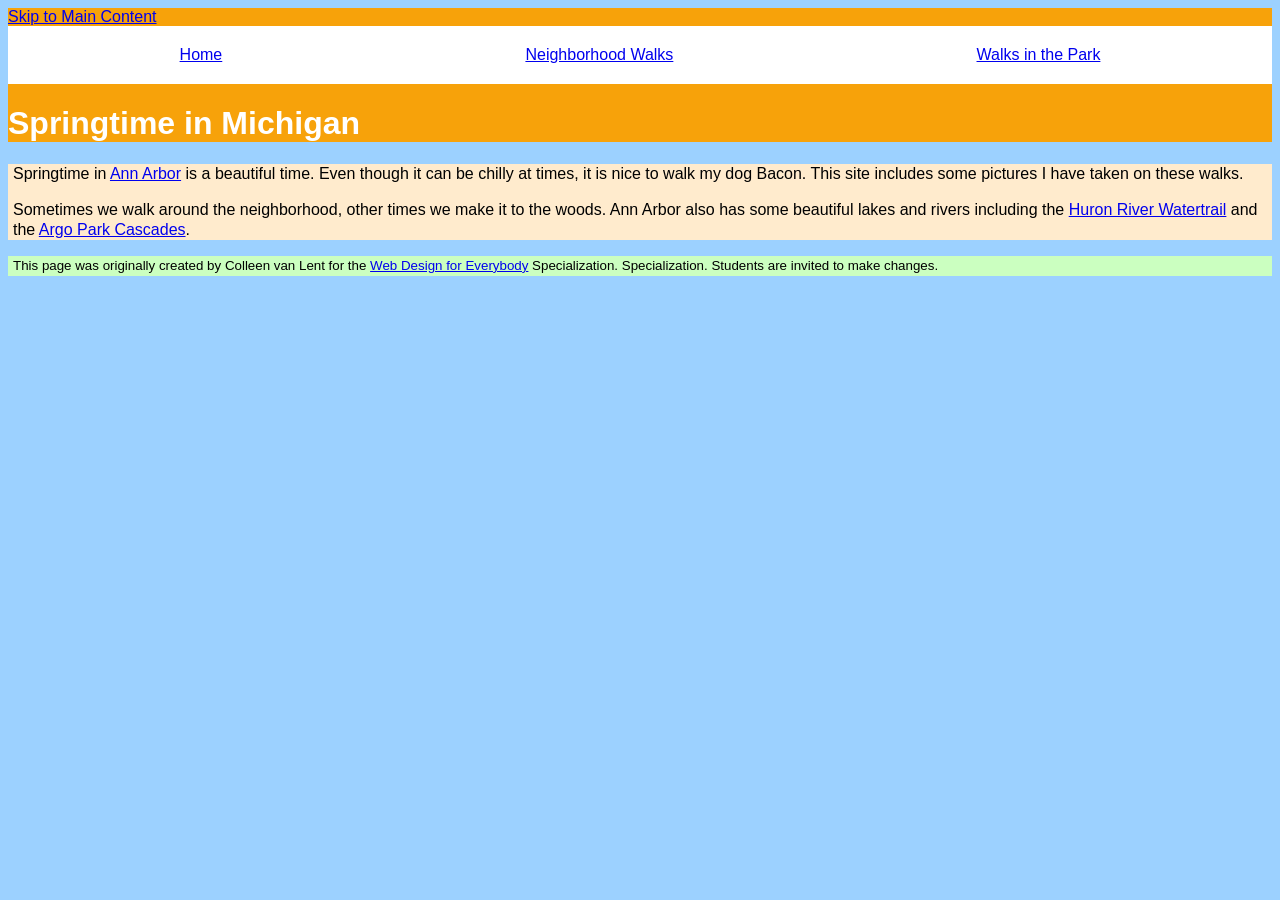
<file: css-page-prajeeth-2/index.html>
<!DOCTYPE html>
<html lang="en">

<head>
  <meta charset="utf-8">
  <meta name="viewport" content="width=device-width">
  <title>Springtime In Michigan</title>
  <!-- You will need to link to the CSS file -->
  <link rel="stylesheet" href="css/style.css">
</head>

<body>
  <header>
    <a href="#main_content">Skip to Main Content</a>
    <nav class="flex">
      <li><a href="index.html" target="_blank">Home</a></li>
      <li><a href="neighborhood.html" target="_blank">Neighborhood Walks</a></li>
      <li><a href="parks.html" target="_blank">Walks in the Park</a></li>
    </nav>
    <h1>Springtime in Michigan</h1>
  </header>
  <main id="main_content">
    <p>Springtime in <a href="https://www.michigan.org/city/ann-arbor">Ann Arbor</a> is a beautiful time. Even though
      it can be chilly at times, it is nice to walk my dog Bacon. This site includes some pictures I have taken on
      these walks. </p>

    <p>Sometimes we walk around the neighborhood, other times we make it to the woods. Ann Arbor also has some
      beautiful lakes and rivers including the <a
        href="https://www.annarbor.org/things-to-do/recreation-outdoors/huron-river/">Huron River Watertrail</a> and
      the <a href="https://www.a2gov.org/departments/Parks-Recreation/parks-places/argo/pages/default.aspx">Argo Park
        Cascades</a>.</p>

  </main>
  <footer>
    <p>This page was originally created by Colleen van Lent for the <a
        href="https://www.coursera.org/specializations/web-design"> Web Design for Everybody</a> Specialization.
      Specialization. Students are invited to make changes.</p>
  </footer>

</body>

</html>
</file>
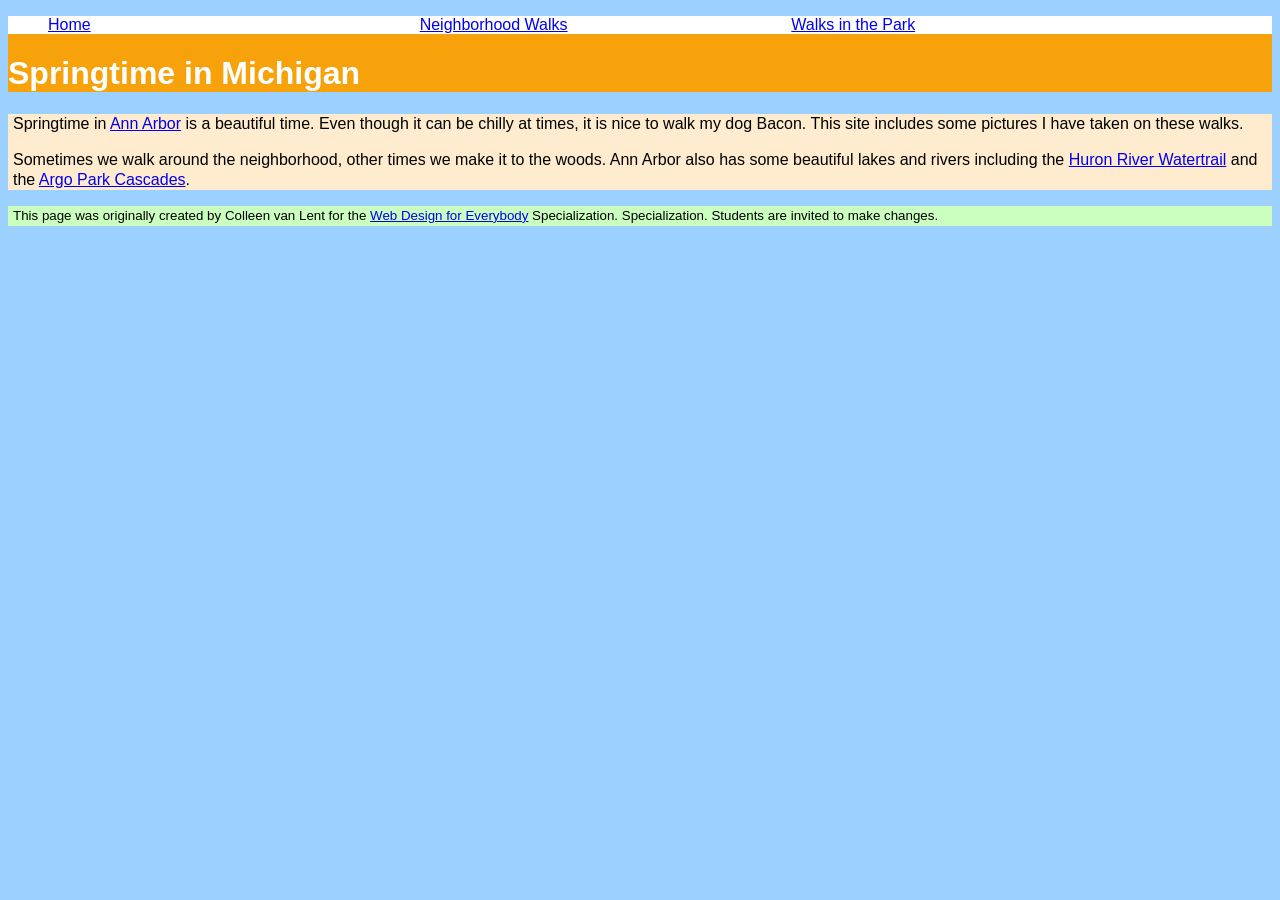
<file: css-page-prajeeth/index.html>
<!DOCTYPE html>
<html lang="en">

<head>
  <meta charset="utf-8">
  <meta name="viewport" content="width=device-width">
  <title>Springtime In Michigan</title>
  <!-- You will need to link to the CSS file -->
  <link rel="stylesheet" href="css/style.css">
</head>

<body>
  <header>
    <nav>
      <ul>
        <li><a href="index.html" target="_blank">Home</a></li>
        <li><a href="neighborhood.html" target="_blank">Neighborhood Walks</a></li>
        <li><a href="parks.html" target="_blank">Walks in the Park</a></li>
      </ul>
    </nav>
    <h1>Springtime in Michigan</h1>
  </header>
  <main>
    <p>Springtime in <a href="https://www.michigan.org/city/ann-arbor">Ann Arbor</a> is a beautiful time. Even though
      it can be chilly at times, it is nice to walk my dog Bacon. This site includes some pictures I have taken on
      these walks. </p>

    <p>Sometimes we walk around the neighborhood, other times we make it to the woods. Ann Arbor also has some
      beautiful lakes and rivers including the <a
        href="https://www.annarbor.org/things-to-do/recreation-outdoors/huron-river/">Huron River Watertrail</a> and
      the <a href="https://www.a2gov.org/departments/Parks-Recreation/parks-places/argo/pages/default.aspx">Argo Park
        Cascades</a>.</p>

  </main>
  <footer>
    <p>This page was originally created by Colleen van Lent for the <a
        href="https://www.coursera.org/specializations/web-design"> Web Design for Everybody</a> Specialization.
      Specialization. Students are invited to make changes.</p>
  </footer>

</body>

</html>
</file>
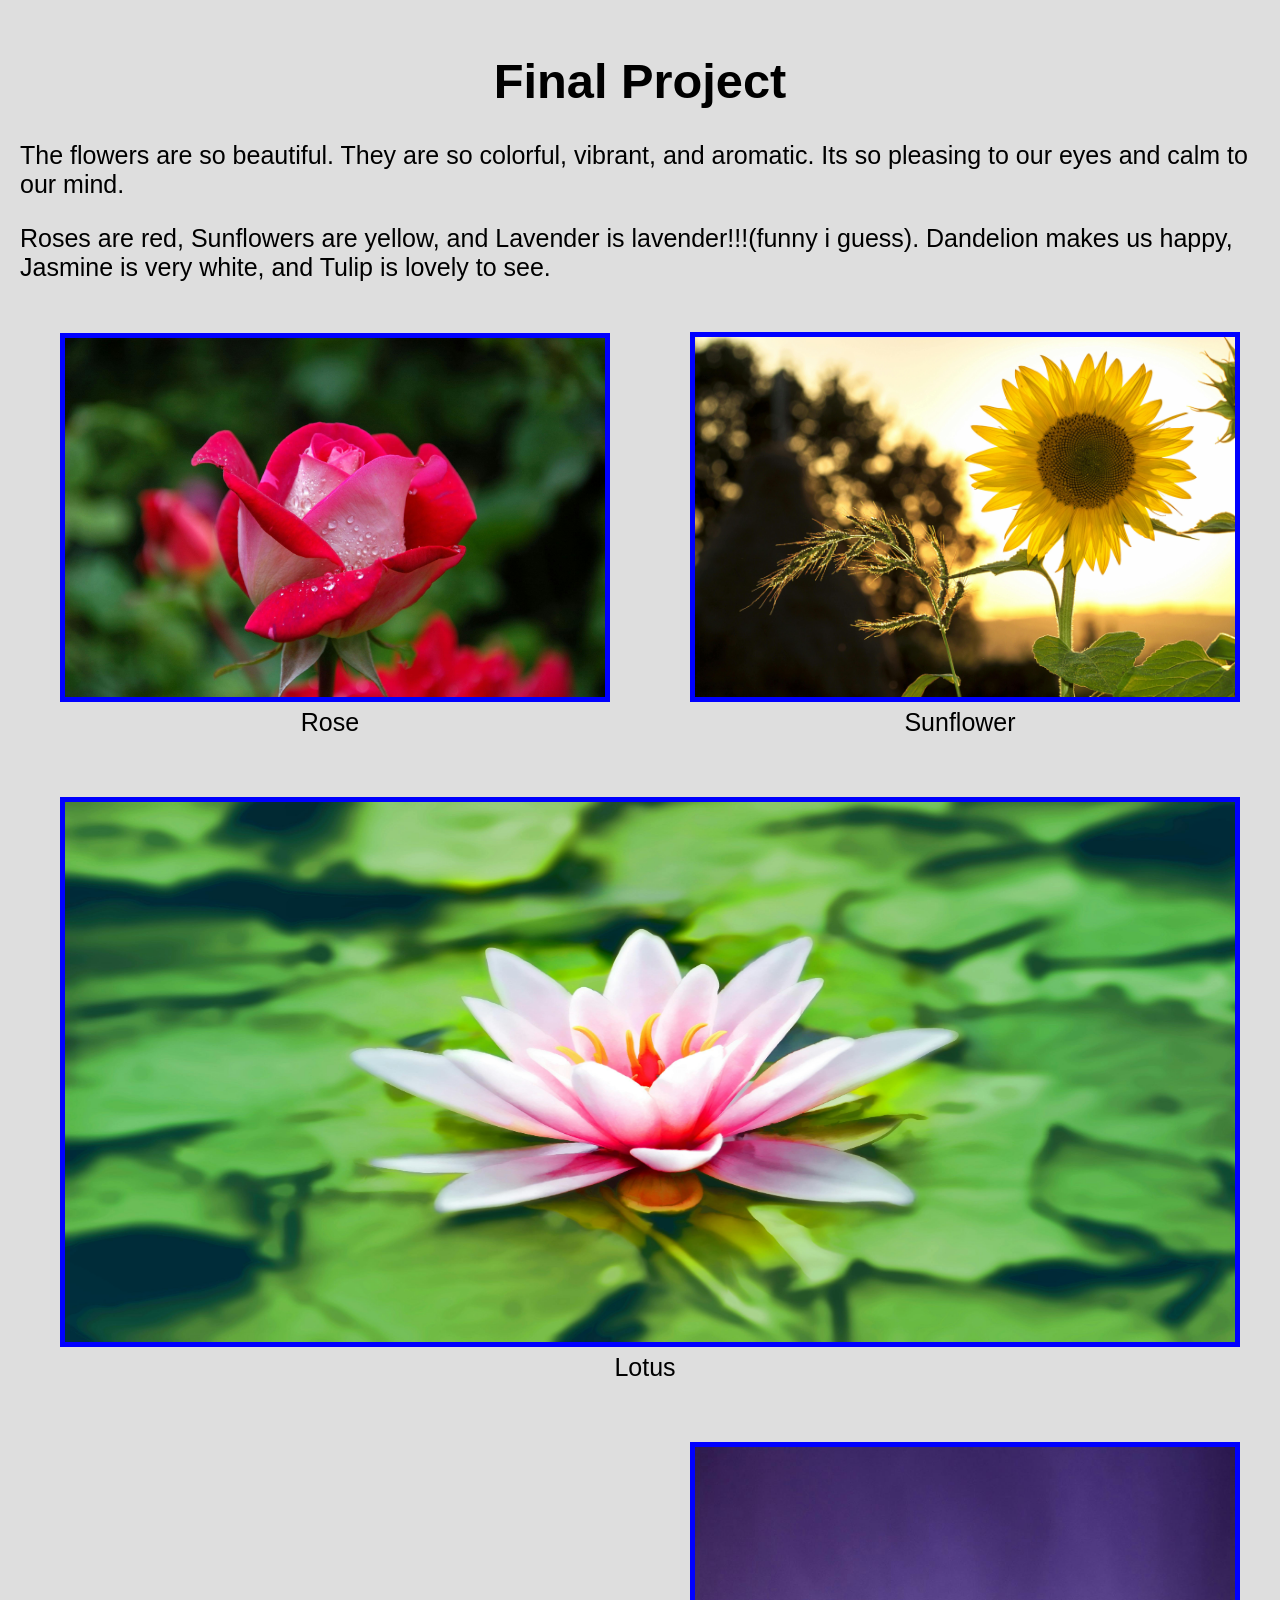
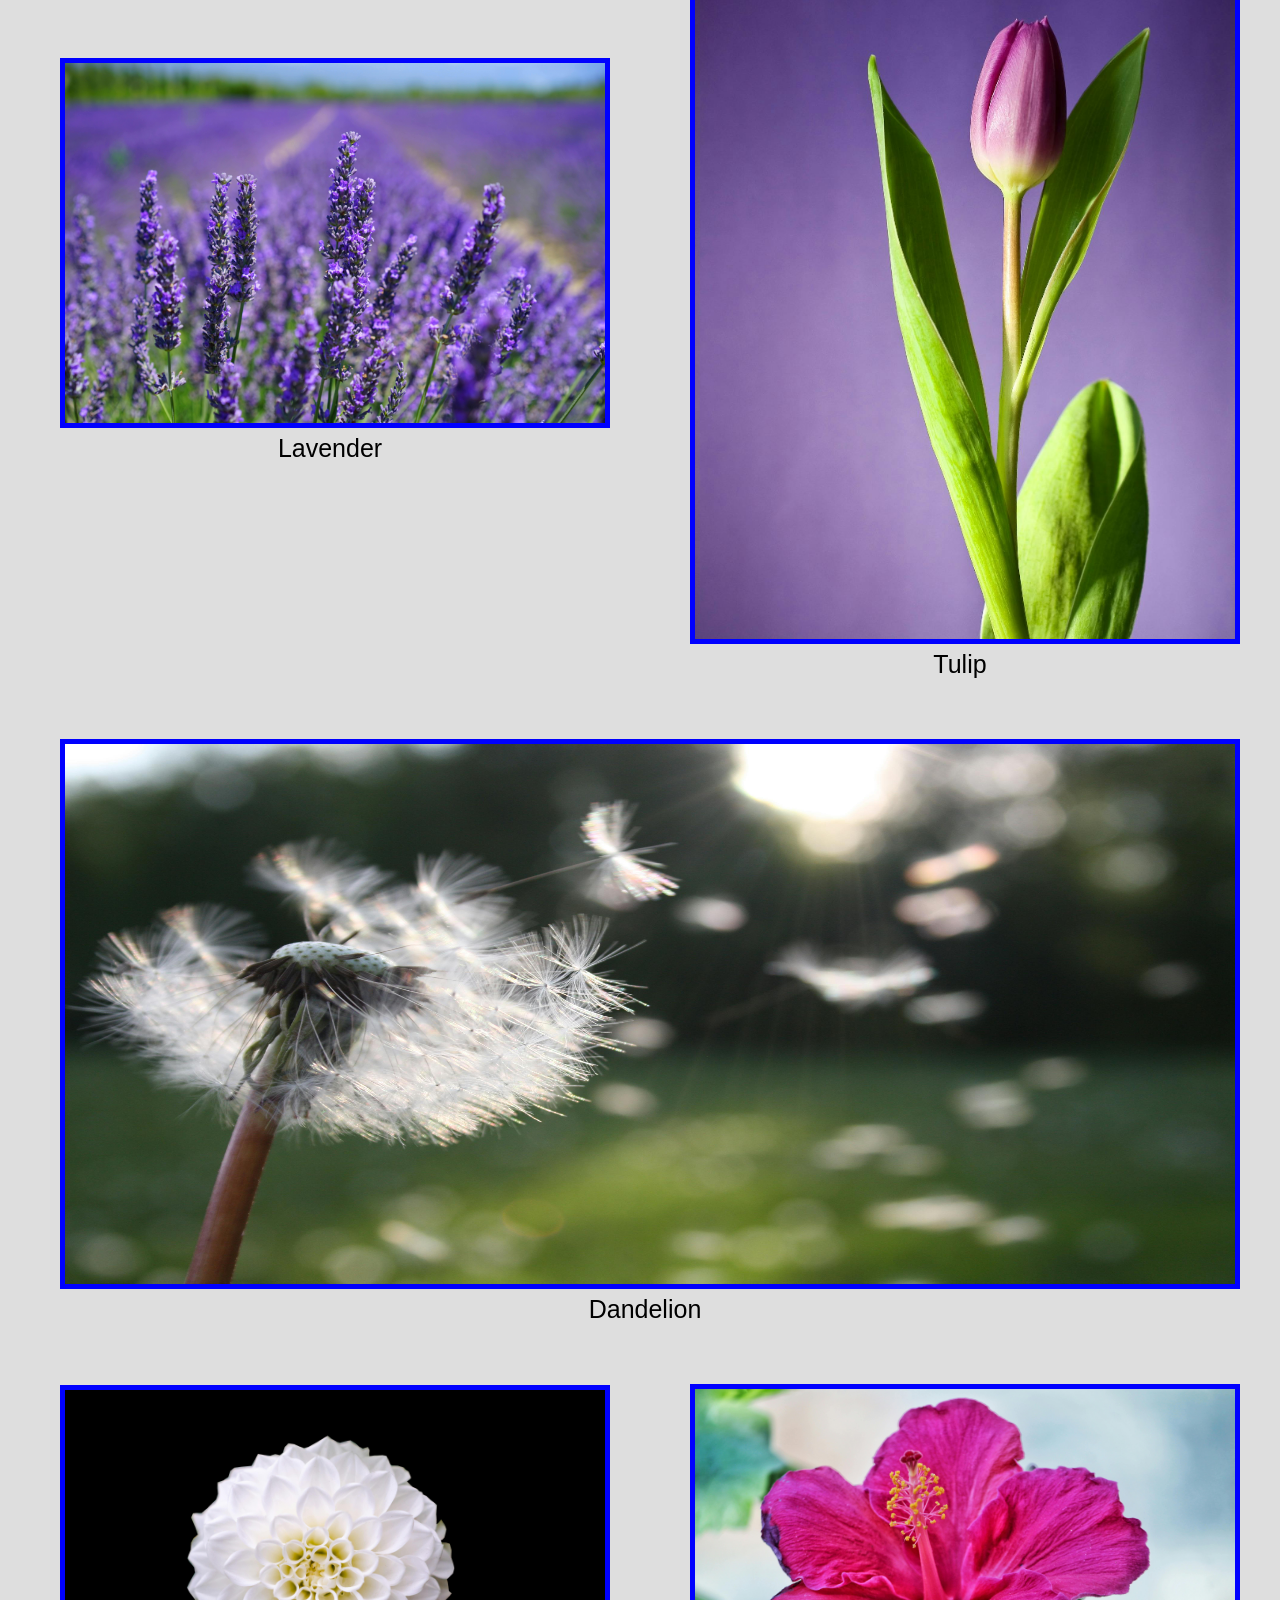
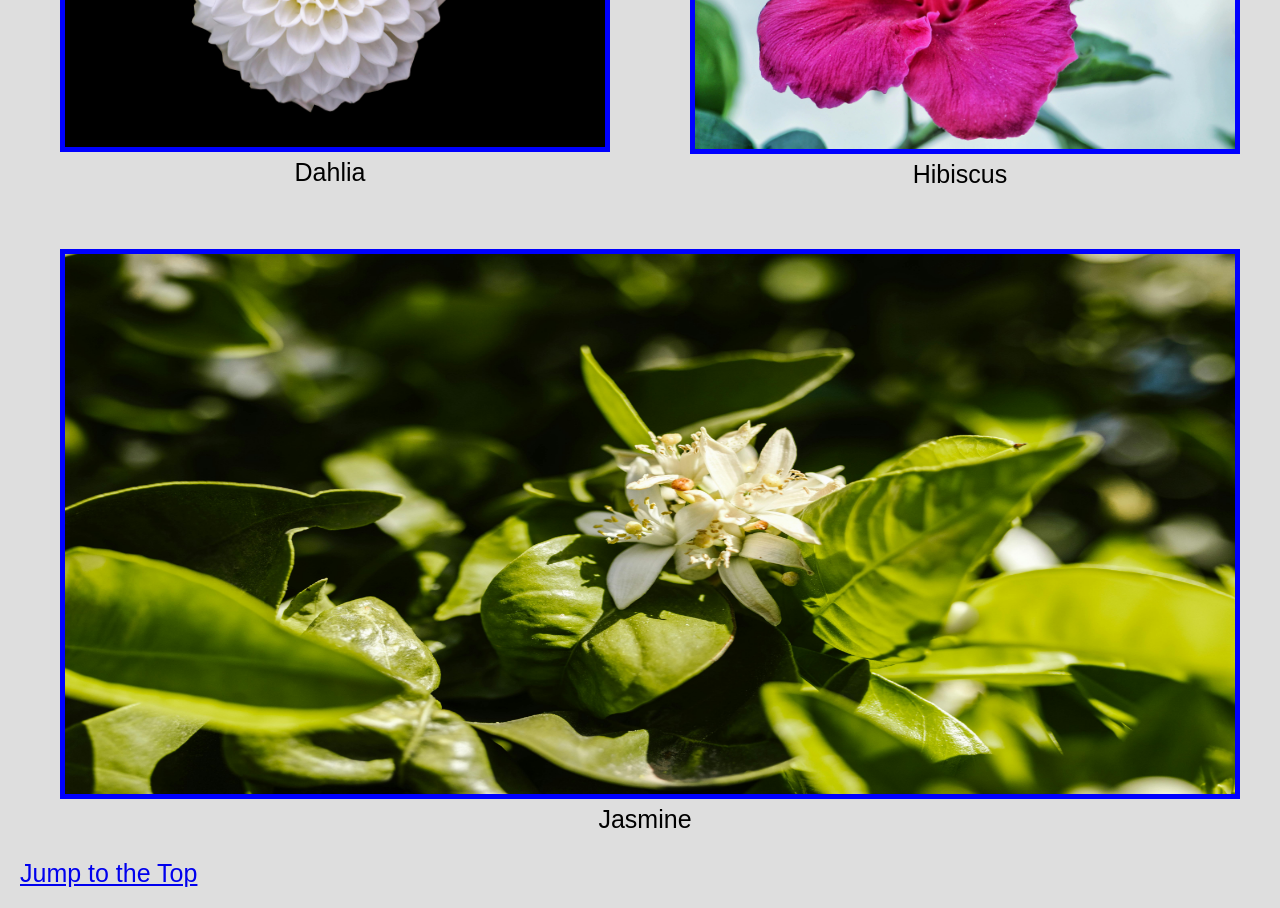
<file: finalProject/index.html>
<!DOCTYPE html>
<html lang="en">

<head>
  <meta charset="UTF-8">
  <meta http-equiv="X-UA-Compatible" content="IE=edge">
  <meta name="viewport" content="width=device-width, initial-scale=1.0">
  <title>Final Project</title>
  <link rel="stylesheet" href="css/style.css">
</head>

<body>
  <header>
    <h1 id="top">Final Project</h1>
  </header>

  <main>
    <p>The flowers are so beautiful. They are so colorful, vibrant, and aromatic. Its so pleasing to our eyes and calm to our mind.</p>

    <p>Roses are red, Sunflowers are yellow, and Lavender is lavender!!!(funny i guess). Dandelion makes us happy, Jasmine is very white, and Tulip is lovely to see.</p>
    
    <div class = "grid">
        <figure>
        <img src="images/rose.jpg" alt="Rose" width="200">
        <figcaption>Rose</figcaption>
        </figure>
        <figure>
        <img src="images/sunflower.jpg" alt="Sunflower" width="200">
        <figcaption>Sunflower</figcaption>
        </figure>
        <figure>
        <img src="images/lotus.jpg" alt="Lotus" width="200">
        <figcaption>Lotus</figcaption>
        </figure>
        <figure>
        <img src="images/lavender.jpg" alt="Lavender" width="200">
        <figcaption>Lavender</figcaption>
        </figure>
        <figure>
        <img src="images/tulip.jpg" alt="Tulip" width="200">
        <figcaption>Tulip</figcaption>
        </figure>
        <figure>
        <img src="images/dandelion.jpg" alt="Dandelion" width="200">
        <figcaption>Dandelion</figcaption>
        </figure>
        <figure>
        <img src="images/dahlia.jpg" alt="Dahlia" width="200">
        <figcaption>Dahlia</figcaption>
        </figure>
        <figure>
        <img src="images/hibiscus.jpg" alt="Hibiscus" width="200">
        <figcaption>Hibiscus</figcaption>
        </figure>
        <figure>
        <img src="images/jasmine.jpg" alt="Jasmine" width="200">
        <figcaption>Jasmine</figcaption>
        </figure>
    </div>
  </main>

  <footer>
    <a href="#top">Jump to the Top</a>
  </footer>
</body>

</html>
</file>
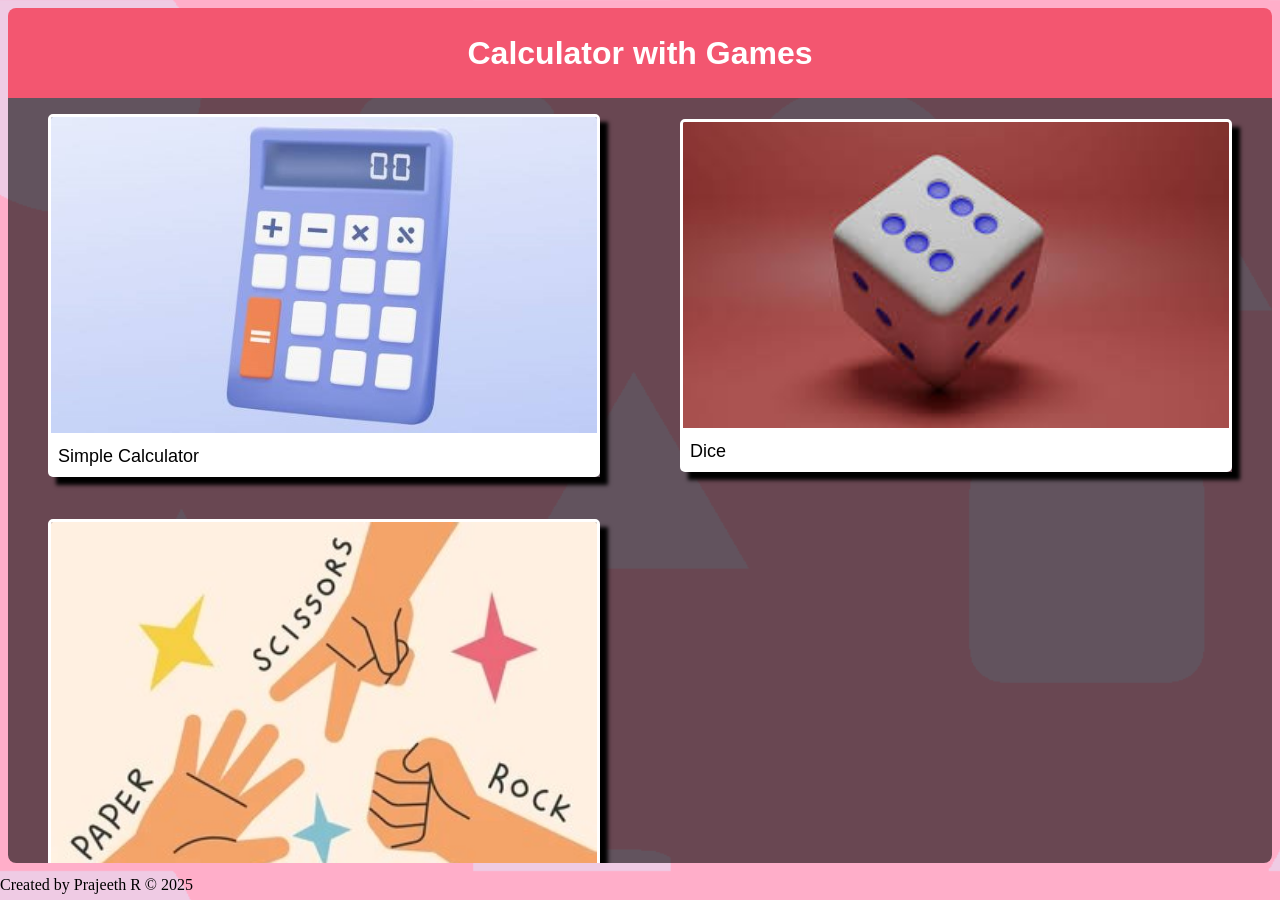
<file: MinorProject1/index.html>
<!DOCTYPE html>
<html lang="en">
<head>
    <meta charset="UTF-8">
    <meta name="viewport" content="width=device-width, initial-scale=1.0">
    <title>Calculator with Games</title>
    <link rel="stylesheet" href="css/style.css">
    <link rel="icon" type="image/x-icon" href="images/Icon.png">
</head>
<body>
    <div class="heading">Calculator with Games</div>
    <div class="Main_Content">
        <figure>
            <a href="calculator.html" tabindex="0">
                <img src="images/Calculator_cover_image.jpg">
                <figcaption>Simple Calculator</figcaption>
            </a>
        </figure>
        <figure>
            <a href="dice.html">
                <img src="images/Dice_cover_image.jpeg">
                <figcaption>Dice</figcaption>
            </a>
        </figure>
        <figure>
            <a href="games.html">
                <img src="images/Game_cover_image.jpg">
                <figcaption>Rock, Paper and Scissors</figcaption>
            </a>
        </figure>
    </div>
    <footer>Created by Prajeeth R &copy; 2025</footer>
</body>
</html>
</file>
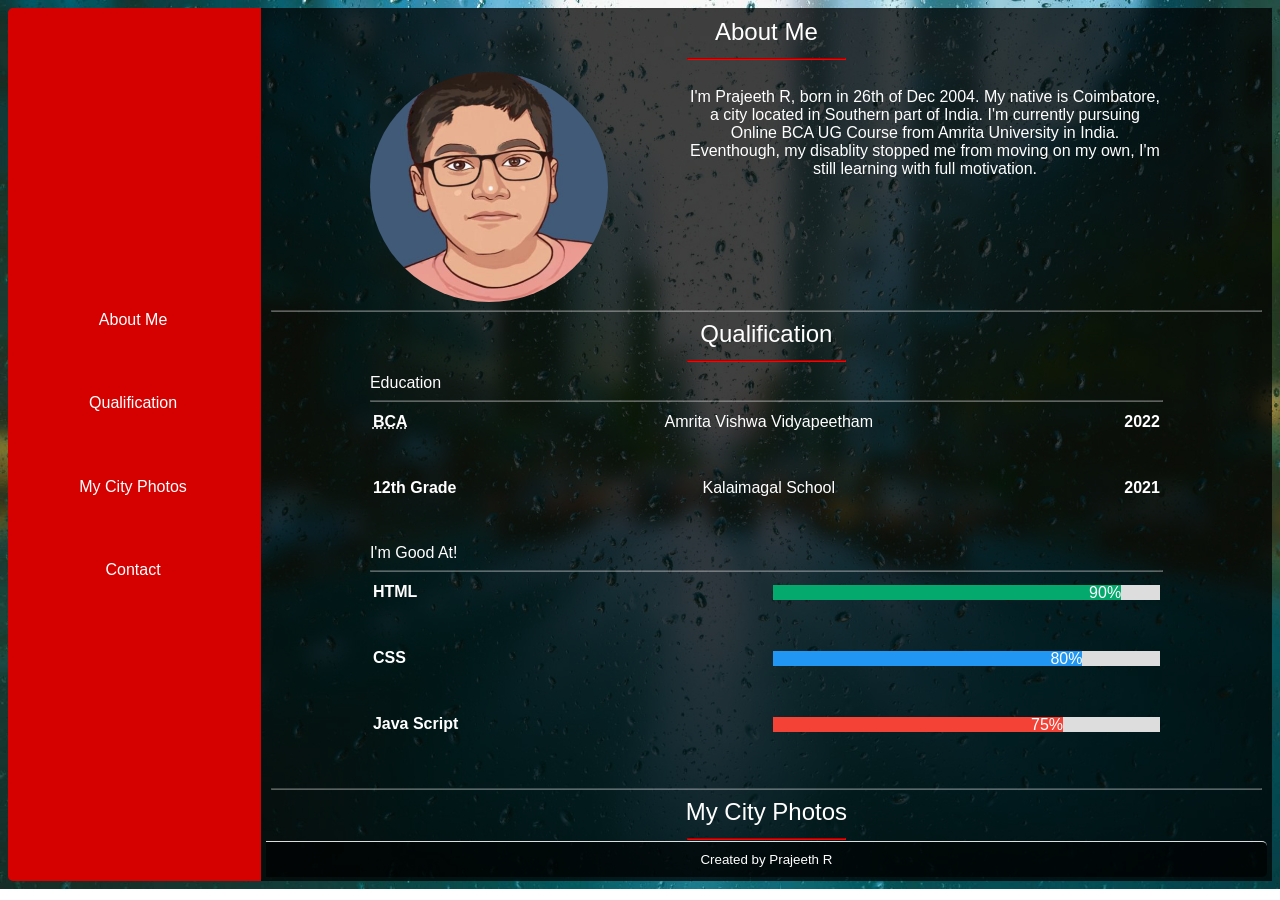
<file: myPortfolio/index.html>
<!DOCTYPE html>
<html lang="en">
<head>
    <meta charset="UTF-8">
    <meta name="viewport" content="width=device-width, initial-scale=1.0">
    <title>My Portfolio</title>
    <link rel="stylesheet" href="css/style.css">
    <link rel="stylesheet" href="https://cdnjs.cloudflare.com/ajax/libs/font-awesome/4.7.0/css/font-awesome.min.css">
</head>
<body>
    <nav>   
        <a href="#about_me">About Me</a>
        <a href="#qualification">Qualification</a>
        <a href="#photos">My City Photos</a>
        <a href="#contact">Contact</a>
    </nav>
    <main>
        <div class="content">
        <section class="grid" id="about_me">
            <div class="heading">About Me<hr></div>
            <div id="profile">
            <img id="profilePic" src="images/mypic.png" alt="my picture">
            <p>I'm Prajeeth R, born in 26th of Dec 2004.
               My native is Coimbatore, a city located in Southern part
               of India. I'm currently pursuing Online BCA UG Course from 
               Amrita University in India. Eventhough, my disablity stopped
               me from moving on my own, I'm still learning with full motivation.
            </p>
            </div>
        </section>
        <hr>
        <section class="grid" id="qualification">
            <div class="heading">Qualification<hr></div>
            <div class="sub">Education<hr></div>
            <table>
                <tr>
                    <td class="one">
                    <abbr title="Bachelor in Computer Applications">BCA</abbr>
                    </td>
                    <td class="two">Amrita Vishwa Vidyapeetham</td>
                    <td class="three">2022</td>
                </tr>
                <tr>
                    <td class="one">12th Grade</td>
                    <td class="two">Kalaimagal School</td>
                    <td class="three">2021</td>
                </tr>
            </table>
            <div class="sub">I'm Good At!<hr></div>
            <table>
                <tr>
                    <td class="one">HTML</td>
                    <td class="three"></td>
                    <td class="two">
                        <div class="rating">
                        <div class="skills html">90%</div>
                        </div>
                    </td>
                </tr>
                <tr>
                    <td class="one">CSS</td>
                    <td class="three"></td>
                    <td class="two">
                        <div class="rating">
                        <div class="skills css">80%</div>
                        </div>
                    </td>
                </tr>
                <tr>
                    <td class="one">Java Script</td>
                    <td class="three"></td>
                    <td class="two">
                        <div class="rating">
                        <div class="skills js">75%</div>
                        </div>
                    </td>
                </tr>
            </table>
        </section>
        <hr>
        <section class="grid" id="photos">
            <div class="heading">My City Photos<hr></div>
            <div class="gallery">
            <figure>
                <img src="images/Cathedral.jpg" alt="Cathedral">
                <figcaption>St. Michaels Cathedral</figcaption>
            </figure>
            <figure>
                <img src="images/City_sign.jpg" alt="City Sign">
                <figcaption>Namma Kovai Sign</figcaption>
            </figure>
            <figure>
                <img src="images/God_Shiva.jpg" alt="God Shiva">
                <figcaption>God Shiva of Isha</figcaption>
            </figure>
            <figure>
                <img src="images/Flyover.jpg" alt="Flyover">
                <figcaption>Renovated Bridge</figcaption>
            </figure>
            <figure>
                <img src="images/Temple.jpg" alt="Temple">
                <figcaption>Masani Amman Temple Gopuram(Tower)</figcaption>
            </figure>
            <figure>
                <img src="images/Hill_road.jpg" alt="Hill Road">
                <figcaption>Road to Valpaarai</figcaption>
            </figure>
        </div>
        </section>
        <hr>
        <section class="grid" id="contact">
            <div class="heading">Contact<hr></div>
            <table>
                <tr>
                    <td><i class="fa fa-envelope fa-2x"></i></td>
                    <td><b style="word-wrap: break-word;">prajeethrajarajan2004@gmail.com</b></td>
                </tr>
                <tr>
                    <td><i class="fa fa-phone fa-2x"></i></td>
                    <td><b>+91 883XXXXX89</b></td>
                </tr>
            </table>
        </section>
        </div>
        <footer>Created by Prajeeth R</footer>
    </main>
</body>
</html>
</file>
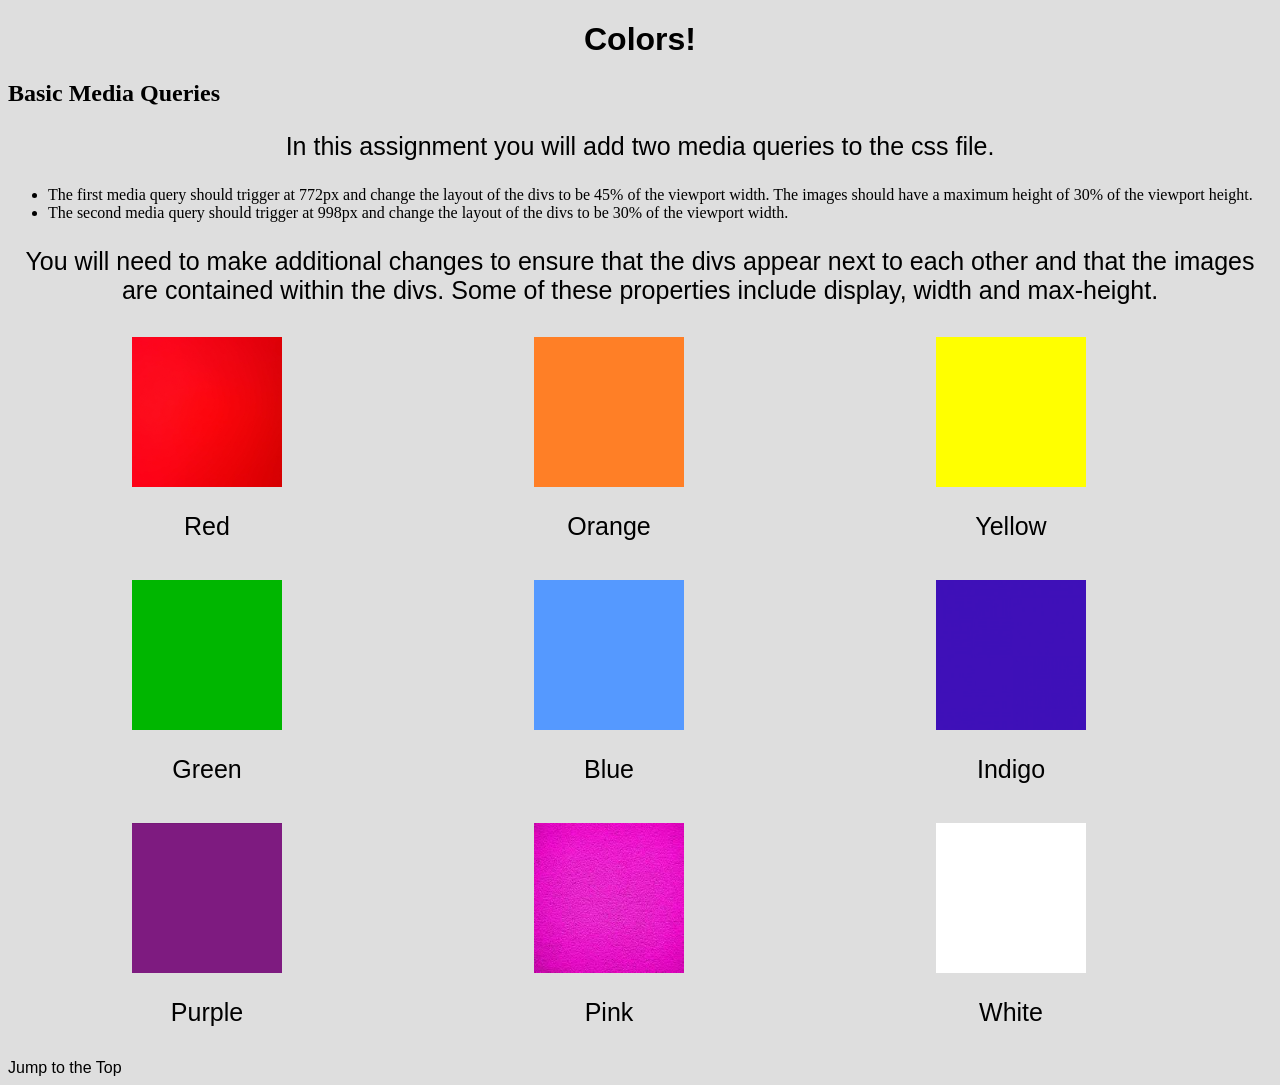
<file: responsiveHomework/index.html>
<!DOCTYPE html>
<html lang="en">

<head>
  <meta charset="UTF-8">
  <meta http-equiv="X-UA-Compatible" content="IE=edge">
  <meta name="viewport" content="width=device-width, initial-scale=1.0">
  <title>Colors</title>
  <link rel="stylesheet" href="css/style.css">
</head>

<body>
  <header>
    <h1 id="top">Colors!</h1>
  </header>

  <main>
    <h2>Basic Media Queries</h2>
    <p>In this assignment you will add two media queries to the css file.</p>
    <ul>
      <li>The first media query should trigger at 772px and change the layout of the divs to be 45% of the viewport width. The images should have a maximum height of 30% of the viewport height.</li>

      <li>The second media query should trigger at 998px and change the layout of the divs to be 30% of the viewport width.</li>
    </ul>
    <p>You will need to make additional changes to ensure that the divs appear next to each other and that the images are contained within the divs.  Some of these properties include display, width and max-height.</p>

    <div>
      <img src="images/Red.jpeg" alt="Red" width="200">
      <p class = "label">Red</p>
    </div>
    <div>
      <img src="images/Orange.png" alt="Orange" width="200">
      <p class = "label">Orange</p>
    </div>
    <div>
      <img src="images/Yellow.png" alt="Yellow" width="200">
      <p class = "label">Yellow</p>
    </div>
    <div>
      <img src="images/Green.png" alt="Green" width="200">
      <p class = "label">Green</p>
    </div>
    <div>
      <img src="images/Blue.png" alt="Blue" width="200">
      <p class = "label">Blue</p>
    </div>
    <div>
      <img src="images/Indigo.jpeg" alt="Indigo" width="200">
      <p class = "label">Indigo</p>
    </div>
    <div>
      <img src="images/Purple.png" alt="Purple" width="200">
      <p class = "label">Purple</p>
    </div>
    <div>
      <img src="images/Pink.jpeg" alt="Pink" width="200">
      <p class = "label">Pink</p>
    </div>
    <div>
      <img src="images/White.png" alt="White" width="200">
      <p class = "label">White</p>
    </div>
    </div>
  </main>

  <footer>
    <a href="#top">Jump to the Top</a>
  </footer>
</body>

</html>
</file>
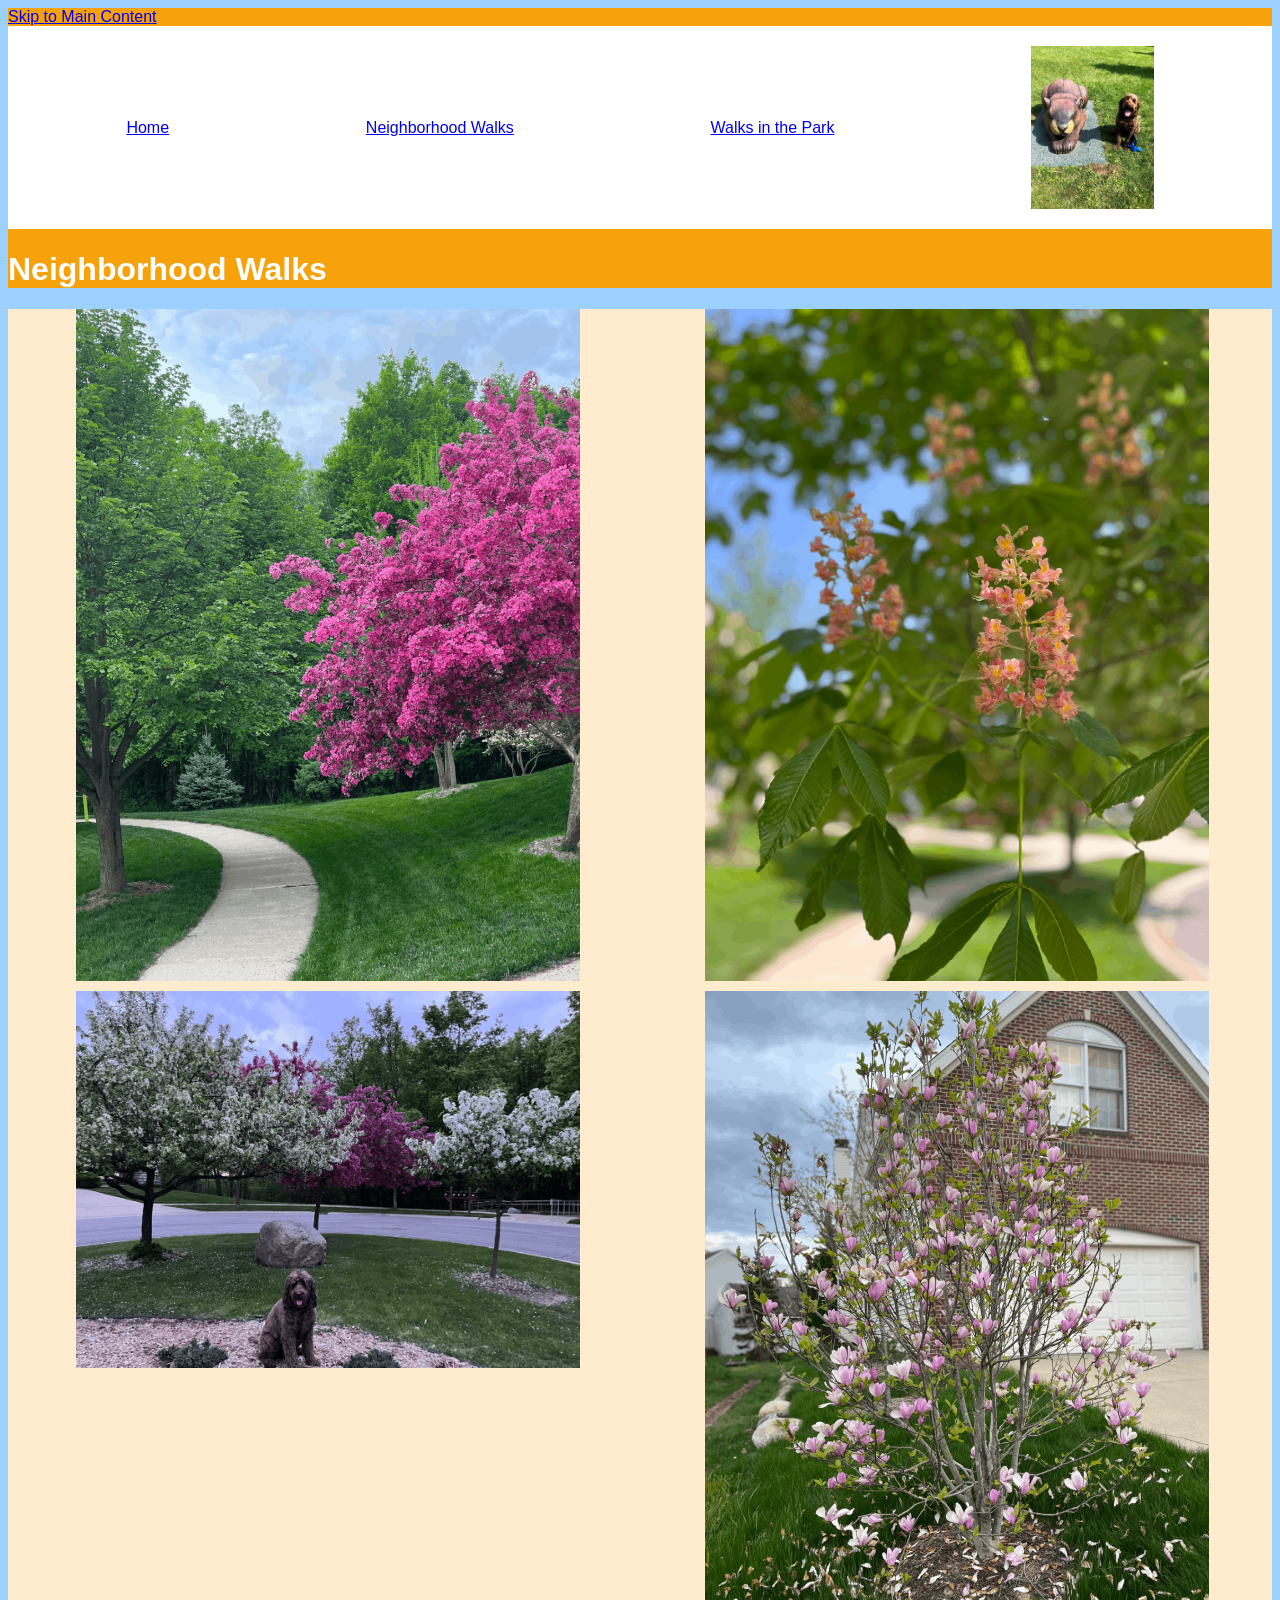
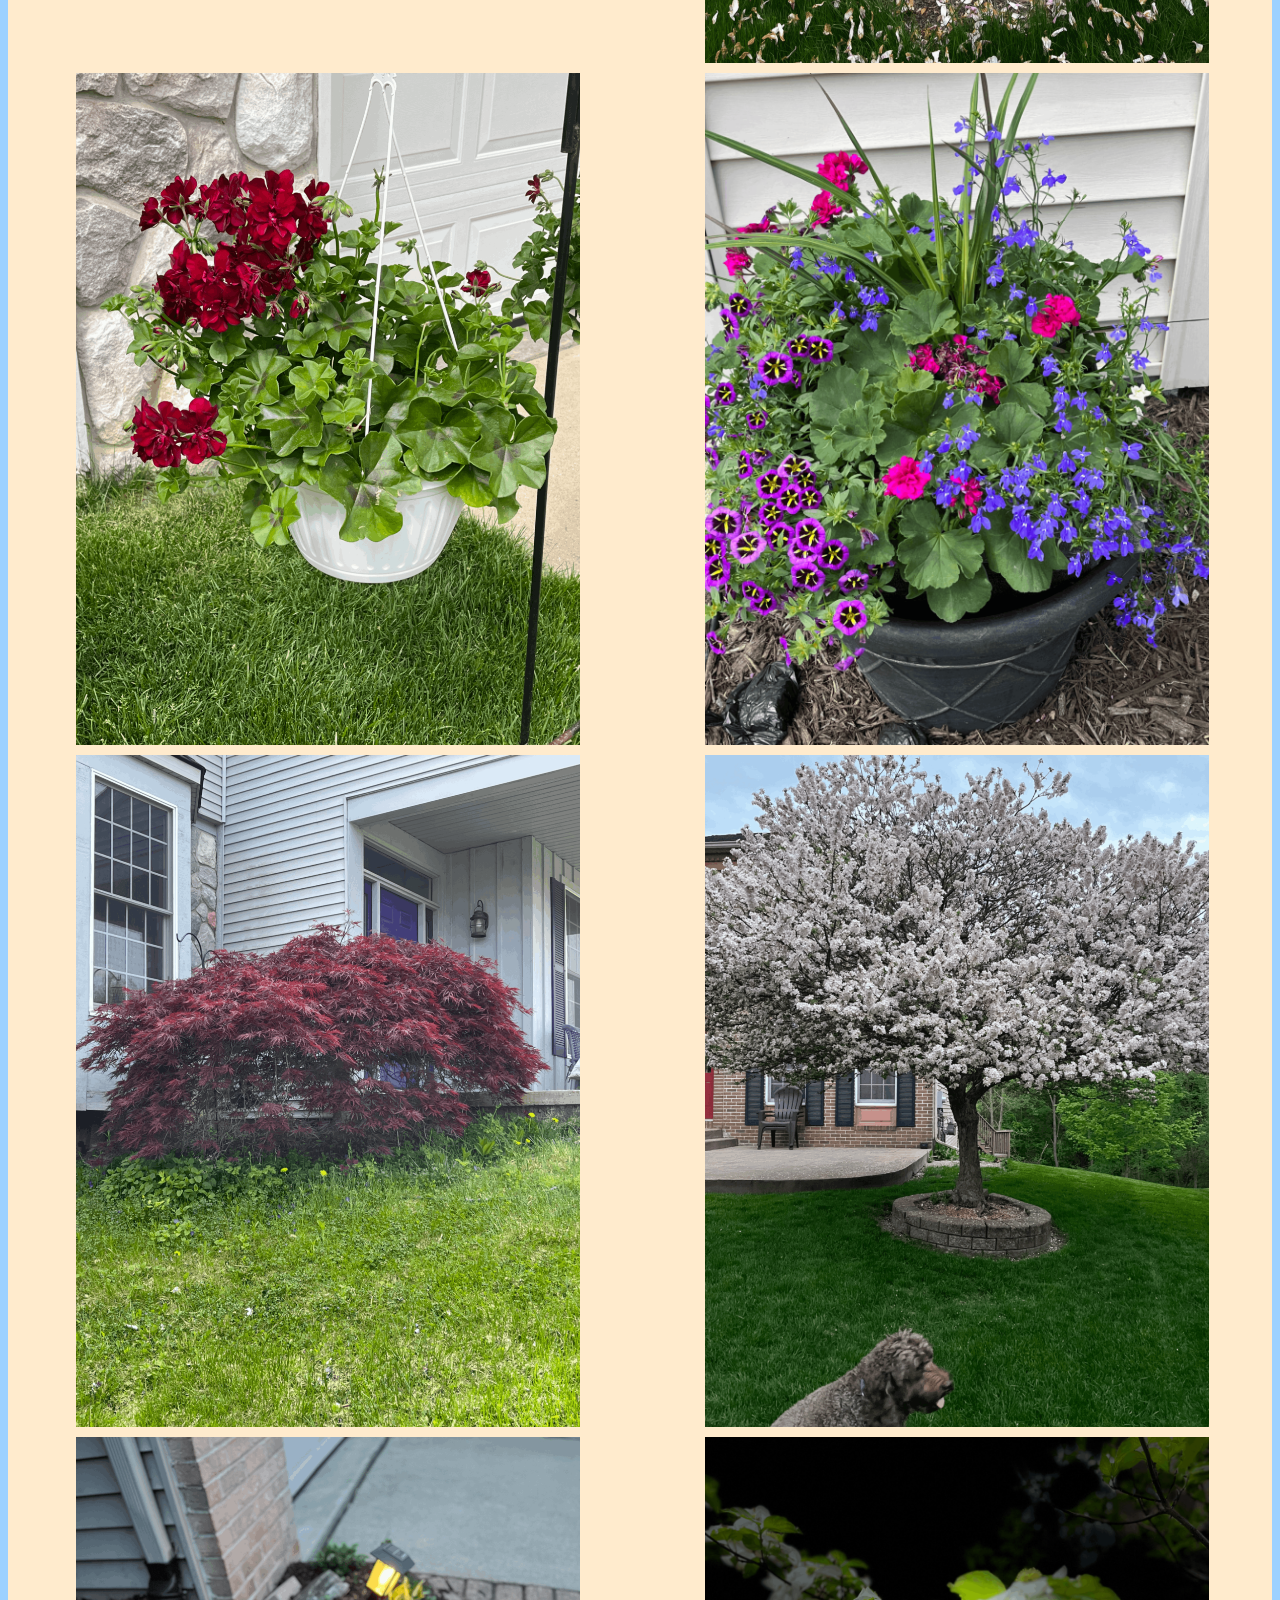
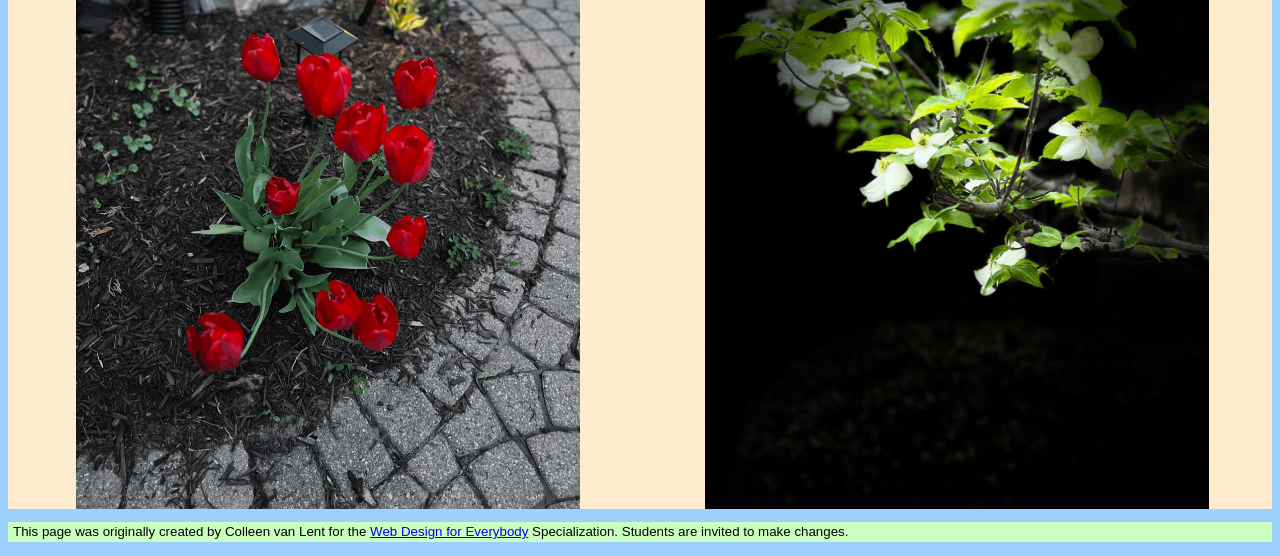
<file: css-page-prajeeth-2/neighborhood.html>
<!DOCTYPE html>
<html lang="en">

<head>
  <meta charset="utf-8">
  <meta name="viewport" content="width=device-width">
  <title>Neighborhood Walk</title>
  <!-- You will need to link to the CSS file -->
  <link rel="stylesheet" href="css/style.css">
</head>

<body>
  <header>
    <a href="#main_content">Skip to Main Content</a>
    <nav class="flex">
      <li><a href="index.html">Home</a></li>
      <li><a href="neighborhood.html">Neighborhood Walks</a></li>
      <li><a href="parks.html">Walks in the Park</a></li>   
      <img src="images/BaconGallupPark.jpg" width="200" alt="Brown Labradoodle sitting next to a statue.">
    </nav>
    <h1>Neighborhood Walks</h1>
  </header>
  <main id="main_content">
    <div class="grid">
      <img src="images/bend_in_the_road.png"
        alt="a purple tree stands in contrast to the green leaved trees along a bend in the road" width="100">
      <img src="images/pink_blossoms.png" alt="small pink blossoms on an otherwise green leaved tree" width="100">
      <img src="images/blooming_trees.png" alt="brown labradoodle sitting in front of white and purple blooming  trees"
        width="100">
      <img src="images/falling_petals.png" alt="a purple tulip tree that is beginning to shed its petals" width="100">
      <img src="images/hanging_plants.png" alt="red and green plants in a decorative hanging basket" width="100">
      <img src="images/potted_plants.png" alt="a decorative planter with a variety of brightly colored plants "
        width="100">
      <img src="images/red_maple.png" alt="a small Japanese maple tree in front of a putple door" width="100">
      <img src="images/tree_with_white_blooms.png"
        alt="brown labradoodle sitting in front of tree blooming with white petals" width="100">
      <img src="images/tulips.png" alt="bright red tulips in front of a garden light" width="100">
      <img src="images/white_buds_on_tree.png" alt="artsy shot of white blooms on a green tree with a dark background"
        width="100">
    </div>
  </main>
  <footer>
    <p>This page was originally created by Colleen van Lent for the <a
        href="https://www.coursera.org/specializations/web-design"> Web Design for Everybody</a> Specialization.
      Students are invited to make changes.</p>
  </footer>

</body>

</html>
</file>
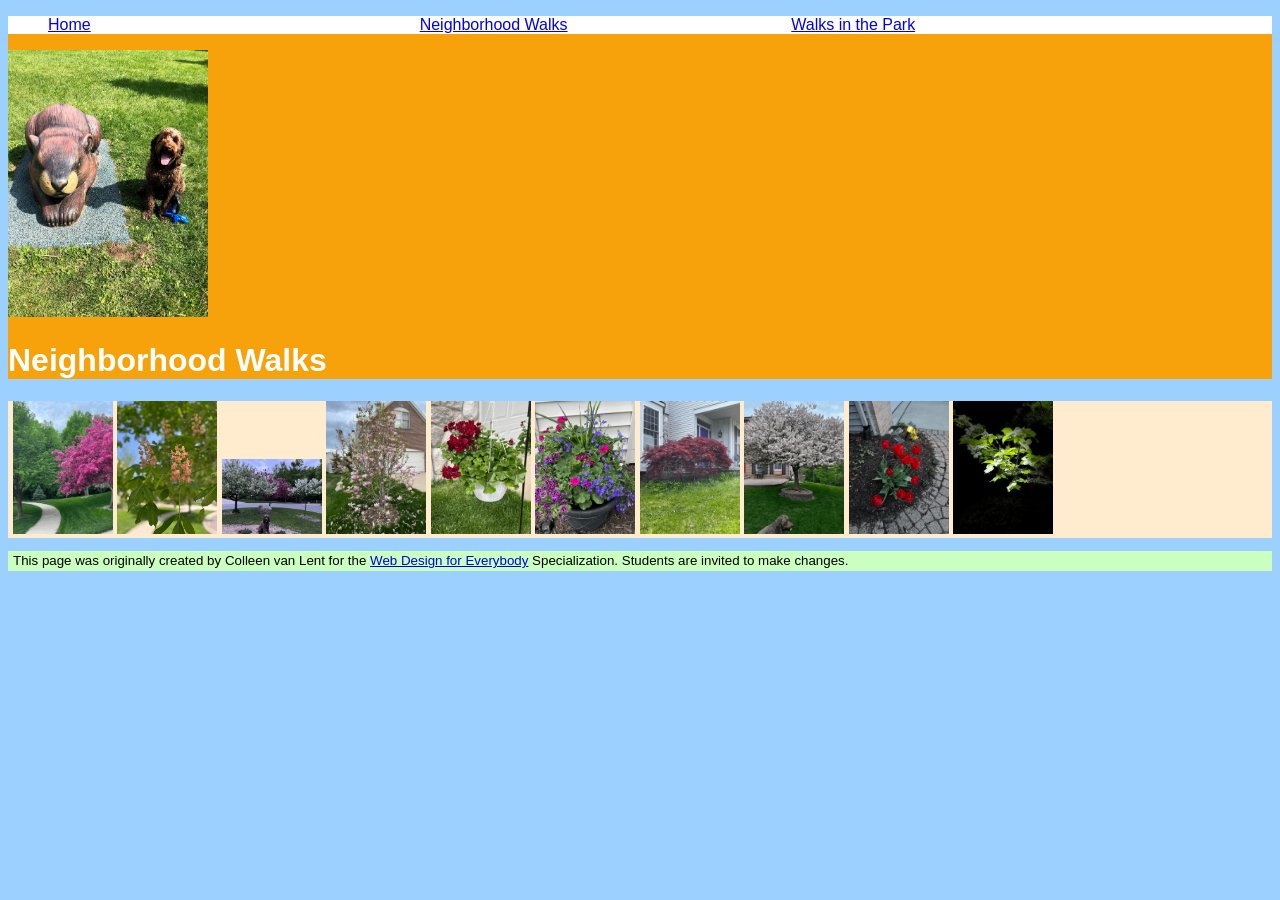
<file: css-page-prajeeth/neighborhood.html>
<!DOCTYPE html>
<html lang="en">

<head>
  <meta charset="utf-8">
  <meta name="viewport" content="width=device-width">
  <title>Neighborhood Walk</title>
  <!-- You will need to link to the CSS file -->
  <link rel="stylesheet" href="css/style.css">
</head>

<body>
  <header>
    <nav>
      <ul>
        <li><a href="index.html">Home</a></li>
        <li><a href="neighborhood.html">Neighborhood Walks</a></li>
        <li><a href="parks.html">Walks in the Park</a></li>
      </ul>
    </nav>
    <img src="images/BaconGallupPark.jpg" width="200" alt="Brown Labradoodle sitting next to a statue.">
    <h1>Neighborhood Walks</h1>
  </header>
  <main>
    <div>
      <img src="images/bend_in_the_road.png"
        alt="a purple tree stands in contrast to the green leaved trees along a bend in the road" width="100">
      <img src="images/pink_blossoms.png" alt="small pink blossoms on an otherwise green leaved tree" width="100">
      <img src="images/blooming_trees.png" alt="brown labradoodle sitting in front of white and purple blooming  trees"
        width="100">
      <img src="images/falling_petals.png" alt="a purple tulip tree that is beginning to shed its petals" width="100">
      <img src="images/hanging_plants.png" alt="red and green plants in a decorative hanging basket" width="100">
      <img src="images/potted_plants.png" alt="a decorative planter with a variety of brightly colored plants "
        width="100">
      <img src="images/red_maple.png" alt="a small Japanese maple tree in front of a putple door" width="100">
      <img src="images/tree_with_white_blooms.png"
        alt="brown labradoodle sitting in front of tree blooming with white petals" width="100">
      <img src="images/tulips.png" alt="bright red tulips in front of a garden light" width="100">
      <img src="images/white_buds_on_tree.png" alt="artsy shot of white blooms on a green tree with a dark background"
        width="100">
    </div>
  </main>
  <footer>
    <p>This page was originally created by Colleen van Lent for the <a
        href="https://www.coursera.org/specializations/web-design"> Web Design for Everybody</a> Specialization.
      Students are invited to make changes.</p>
  </footer>

</body>

</html>
</file>
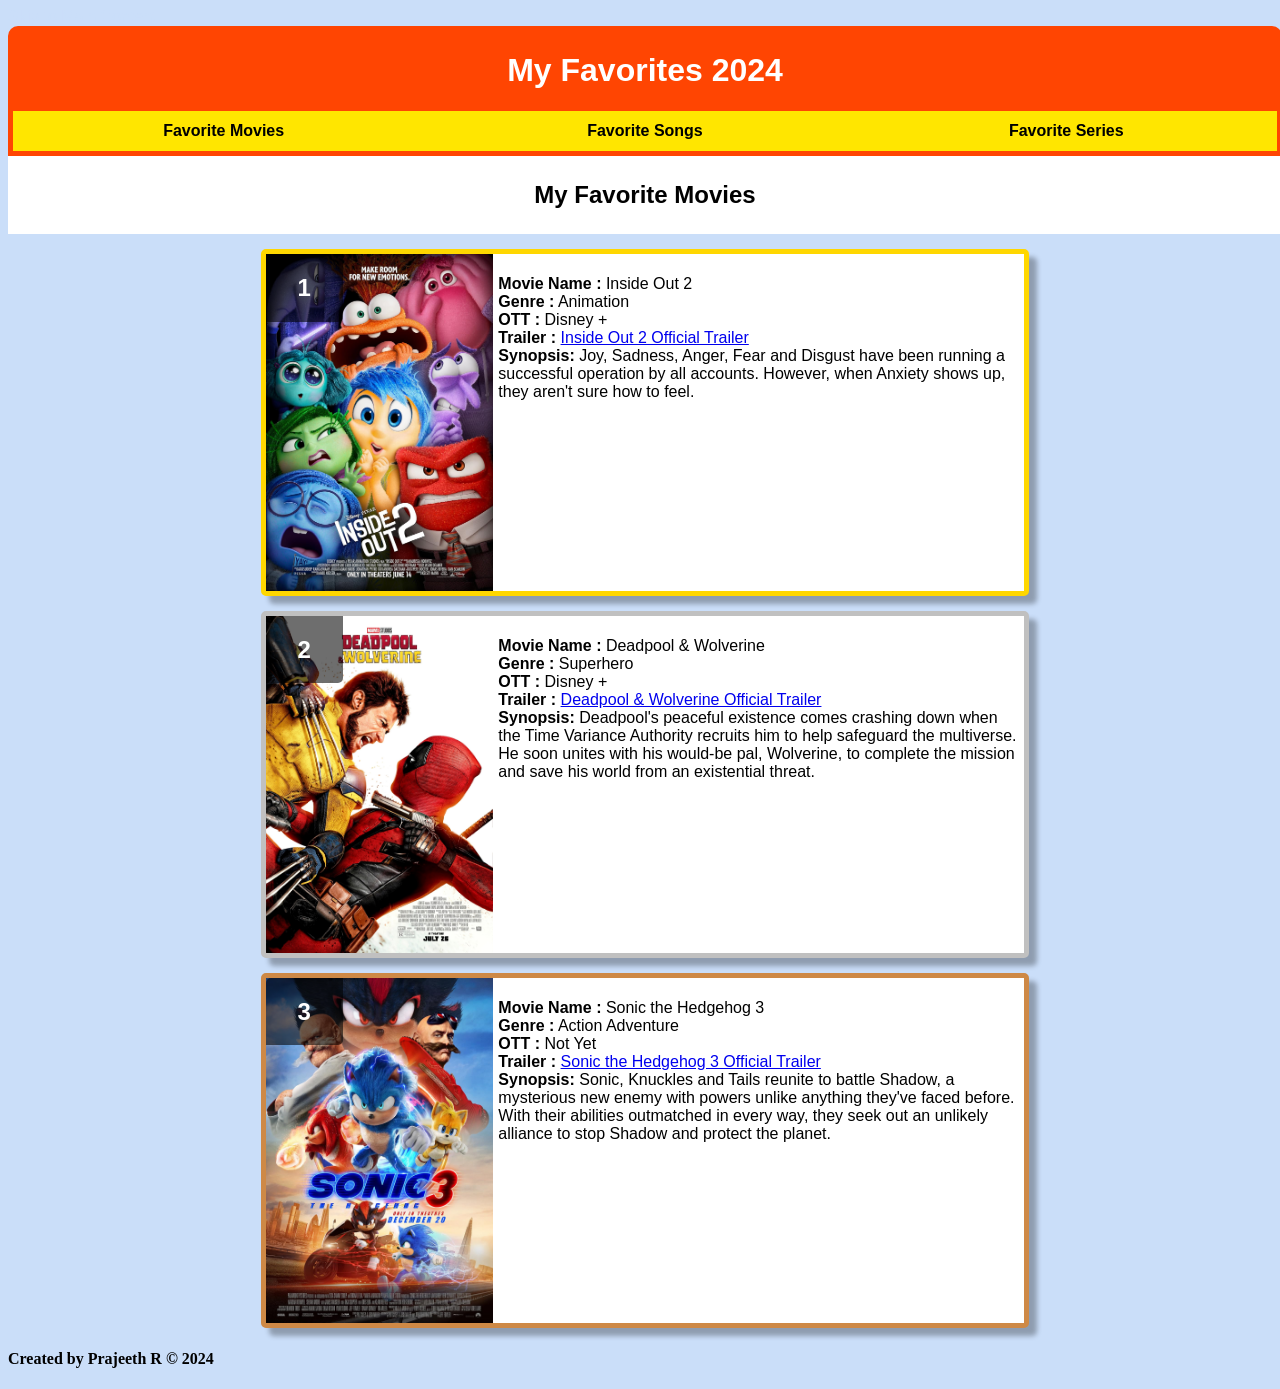
<file: my_favorites_2024/Movies2024.html>
<!DOCTYPE html>
<html lang="en">
<head>
    <meta charset="UTF-8">
    <meta name="viewport" content="width=device-width, initial-scale=1.0">
    <link rel="stylesheet" href="css/style.css">
    <title>Document</title>
</head>
<body>
    <a href="#mainContent" class="skip">Skip to Main Content</a>
    <header>
        <h1>My Favorites 2024</h1>
        <nav>
            <a href="Movies2024.html">Favorite Movies</a>
            <a href="Songs2024.html">Favorite Songs</a>
            <a href="Series2024.html">Favorite Series</a>
        </nav> 
    </header> 
    <div class="heading"><h2>My Favorite Movies</h2></div>
    <main id="mainContent">
        <section class="grid">
            <div class="num"><h2>1</h2></div>
            <img src="images/Inside_out2_poster.jpg" alt="Inside Out 2 Poster">
            <p>
                <b>Movie Name :</b> Inside Out 2  <br>
                <b>Genre :</b> Animation <br>
                <b>OTT :</b> Disney + <br>
                <b>Trailer :</b> 
                <a href="https://youtu.be/LEjhY15eCx0?si=8PpMJiSrlbSw-p5v" target="_blank">Inside Out 2 Official Trailer</a><br>
                <b>Synopsis: </b> Joy, Sadness, Anger, Fear and Disgust 
                have been running a successful operation by all accounts. 
                However, when Anxiety shows up, they aren't sure how to feel.
           </p>
        </section>
        <section class="grid">
            <div class="num"><h2>2</h2></div>
            <img src="images/Deadpool&Wolverine_poster.jpg" alt="Deadpool and Wolverine Poster">
            <p>
                <b>Movie Name :</b> Deadpool & Wolverine  <br>
                <b>Genre :</b> Superhero <br>
                <b>OTT :</b> Disney + <br>
                <b>Trailer :</b> 
                <a href="https://youtu.be/Idh8n5XuYIA?si=4X9hxyobFSMEJ05h" target="_blank">Deadpool & Wolverine Official Trailer</a><br>
                <b>Synopsis: </b> Deadpool's peaceful existence comes crashing 
                down when the Time Variance Authority recruits him to help 
                safeguard the multiverse. He soon unites with his would-be 
                pal, Wolverine, to complete the mission and save his world 
                from an existential threat.
           </p>
        </section>
        <section class="grid">
            <div class="num"><h2>3</h2></div>
            <img src="images/Sonic_3_poster.jpg" alt="Sonic 3 Poster">
            <p>
                <b>Movie Name :</b> Sonic the Hedgehog 3 <br>
                <b>Genre :</b> Action Adventure <br>
                <b>OTT :</b> Not Yet <br>
                <b>Trailer :</b> 
                <a href="https://youtu.be/qSu6i2iFMO0?si=nbZkzCGA2gryLYKj" target="_blank">Sonic the Hedgehog 3 Official Trailer</a><br>
                <b>Synopsis: </b> Sonic, Knuckles and Tails reunite to battle Shadow,
                a mysterious new enemy with powers unlike anything they've faced before.
                With their abilities outmatched in every way, they seek out an unlikely 
                alliance to stop Shadow and protect the planet.
           </p>
        </section>
    </main>
    <footer>
        <h4>Created by Prajeeth R &copy; 2024</h4>
    </footer>
</body>
</html>
</file>
<file: css-page-prajeeth-2/css/style.css>
body {
    font-family: 'Franklin Gothic Medium', 'Arial Narrow', Arial, sans-serif;
    font-size: medium;
    background-color: rgb(156, 209, 255);
}

header {
    background-color: #faa003f7;
}

nav {
    background-color: #ffffff;
    display: inline-block;
    ;
    padding: 20px;
}

nav img {
    width: 10%;
    position: relative;
}

main {
    background-color: blanchedalmond;
    font-size: medium;
    padding-left: 5px;
}

footer {
    background-color: #cbffc0;
    font-size: smaller;
    padding-left: 5px;
}

li {
    display:unset;
} 

h1 {
    text-align: left;
    font-family: sans-serif;
    color: #ffffff;
}

p {
    line-height: 20px;
}

.grid {
    display: grid;
    grid-template-columns: 40% 40%;
    justify-content:space-around;
    row-gap: 10px;
}

.grid img {
    width: 100%;
}

.flex {
    display: flex;
    justify-content: space-around;
    align-items: center;
}
</file>
<file: css-page-prajeeth/css/style.css>
body {
    font-family: 'Franklin Gothic Medium', 'Arial Narrow', Arial, sans-serif;
    font-size: medium;
    background-color: rgb(156, 209, 255);
}

header {
    background-color: #faa003f7;
}

nav {
    background-color: #ffffff;
}

main {
    background-color: blanchedalmond;
    font-size: medium;
    padding-left: 5px;
}

footer {
    background-color: #cbffc0;
    font-size: smaller;
    padding-left: 5px;
}

li {
    display: inline-block;
    width: 30%;
}

h1 {
    text-align: left;
    font-family: sans-serif;
    color: #ffffff;
}

p {
    line-height: 20px;
}
</file>
<file: finalProject/css/style.css>
html{
    scroll-behavior: smooth;
}
body {
    background-color: #dedede;
    padding: 5px;
    margin: 15px;
    font-size: 25px;
    font-family:Arial, sans-serif;
}

h1 {
    text-align: center;
    font-family:Arial, sans-serif;
    font-size: 1.95em;
}

h2{
    text-align:center;
  }

li{
    margin-top: 20px;
}

img{
    border: 5px solid blue;
    border-radius: 35px;
    width: 100%;
  }

.label{
    text-align: center;
    font-family: 'Gill Sans', 'Gill Sans MT', Calibri, 'Trebuchet MS', sans-serif;
}

figcaption{
    display: flex;
    justify-content: space-around;
}

.grid{
    display: grid;
    grid-template-columns: 100%;
    row-gap: 10px;
    column-gap: 10px;
    align-items: center;
}

@media screen and (min-width:772px){
    .grid{
        grid-template-columns: 50% 50%;
    }
    img{
        border-radius: 50%;
    }
    .grid figure:last-child{
        grid-column: span 2;
    }
    .grid figure:last-child img{
        height: 35vh;
    }

}

@media screen and (min-width:992px){
    .grid{
        grid-template-columns: 50% 50%;
    }
    img{
        border-radius: 0%;
        
    }
    .grid figure:nth-child(3n){
        grid-column: span 2;
    }
    .grid figure:nth-child(3n) img{
        height: 60vh;
    }
}

@media (prefers-reduced-motion: reduce) {
    html{
        scroll-behavior: auto;
    }
}

@media (prefers-color-scheme: dark){
    .grid{
        background-color: #262626;
        color: #e0ff63;
    }
    img{
        border-color: black;
    }
}
</file>
<file: MinorProject1/css/style.css>
body{
    background-image: url("/MinorProject1/images/HomeBackground.png");
    background-size: cover;
    background-repeat: repeat;
    overflow-y: hidden;
}
.heading{
    background-color: rgb(243, 86, 112);
    color: #ffffff;
    line-height: 10vh;
    text-align: center;
    font-weight: bolder;
    font-size: larger;
    border-radius: 8px 8px 0px 0px;
    font-family: 'Segoe UI', Tahoma, Geneva, Verdana, sans-serif;
}
.Main_Content{
    background-color: #00000096;
    height: 85vh;
    border-radius: 0px 0px 8px 8px;
    overflow: scroll;
    overflow-x: hidden;
    scrollbar-width: thin;
    scroll-behavior: smooth;
    display: grid;
    grid-template-columns: 1fr;
    justify-content: center;
    align-items: center;
    row-gap: 10px;
}
figure img{
    border: 3.75px solid #ffffff;
    width: 100%;
    border-radius: 5px 5px 0px 0px;
}
figure a{
    display: grid;
    text-decoration: none;
    box-shadow: 8px 8px 4px #000000;
    width: 100%;
}
figure a:active{
    box-shadow: none;
    margin: 3px;
    justify-content: center;
}
figcaption{
    background-color: #ffffff;
    color: #000000;
    padding: 10px;
    border-radius: 0px 0px 5px 5px;
    font-family: Verdana, Geneva, Tahoma, sans-serif;
}
* {
    box-sizing: border-box;
}
footer{
    font-size: medium;
    position: fixed;
    bottom: 0;
    left: 0;
    margin-bottom: 6px;
}
@media screen and (min-width: 650px) {
    .Main_Content{
        grid-template-columns: 1fr 1fr;
    }
    figcaption{
        font-size: large;
    }
    .heading{
        font-size: xx-large;
    }
}
</file>
<file: myPortfolio/css/style.css>
body{
    background-image: url("../images/Background.jpg");
    background-repeat:no-repeat;
    background-size: cover;
    overflow-y: hidden;
    font-family: Verdana, Geneva, Tahoma, sans-serif;
}
nav{
    display: grid;
    grid-template-columns: 50% 50%;
    background-color: #d50000;
    height: 14vh;
    border-top-left-radius: 5px;
    border-top-right-radius: 5px;
}
nav a{
    margin: 5px;
    width: 95%;
    text-align: center;
    text-decoration: none;
    color: #ffffff;
    height: 5vh;
    line-height: 5vh;
}
nav a:hover{
    background-color: #fc2121;
}
main{
    padding: 5px;
    background-color: rgba(0, 0, 0, 0.750);
}
.content{
    color: #ffffff;
    border-radius: 5px;
    padding: 5px;
    height: 78vh;
    overflow: scroll;
    overflow-x: hidden;
    scroll-behavior:smooth;
    scrollbar-width:thin;
}
.grid {
    display: grid;
    grid-template-columns: 80%;
    justify-content: center;
    align-items: center;
}

table{
    display: block;
    width: 100%;
}
table td{
    padding-bottom: 5vh;
}
.one{
    font-weight:bold;
    text-align: left;
    width: 25vw;
}
.two{
    text-align: center;
    width: 50vw;
}
.three{
    text-align: right;
    width: 25vw;
    font-weight: bold;
}
p{
    text-align: center;
}
hr{
    border-color: #ffffff57;
}
.rating {
    width: 100%;
    background-color: #ddd;
}
  
.skills {
    text-align: right;
    color: white;
    line-height: 15px;
}
  
.html {width: 90%; background-color: #04AA6D;}
.css {width: 80%; background-color: #2196F3;}
.js {width: 75%; background-color: #f44336;}

.heading{
    font-size: x-large;
    text-align: center;
}
.heading hr{
    width: 20%;
    border-color: rgb(255, 0, 0);
}
footer{
    background-color: rgba(0, 0, 0, 0.636);
    color: #ffffff;
    height: 4vh;
    line-height: 4vh;
    text-align: center;
    border-top: 1px solid #ffffffdd;
    border-bottom-right-radius: 5px;
    border-bottom-left-radius: 5px;
    font-size: smaller;
}
.fa-envelope{
    margin-right: 5px;
}
figure img{
    border: 10px solid #ffffff;
    width: 100%;
}
figure{
    display: grid;
}
figcaption{
    background-color: #ffffff;
    color: #000000;
    text-align: center;
    padding: 10px;
}
* {
    box-sizing: border-box;
}
#profilePic{
    border-radius: 100%;
    width: 100%;
    height: 230px;
}

@media screen and (min-width:750px){
    nav{
        display: flex;
        height: 7vh;
    }
    .content{
        height: 85vh;
    }
    .gallery{
        display: grid;
        grid-template-columns: 50% 50%;
        align-items: center;
    }
    #profile{
        display: grid;
        grid-template-columns: 1fr 2fr;
        column-gap: 10%;
    }
    
}

@media screen and (min-width: 1000px){
    nav{
        width: 20vw;
        height: 97vh;
        display: grid;
        grid-template-columns: 100%;
        align-items: center;
        padding-top: 30vh;
        padding-bottom: 30vh;
        border-top-right-radius: 0px ;
        border-bottom-left-radius: 5px;
    }
    main{
        width: 80vw;
        height: 97vh;
    }
    .content{
        height: 92vh;
    }
    body{
        display: flex;
    }
    .gallery{
        display: grid;
        grid-template-columns: 1fr 1fr 1fr;
        align-items: center;
    }
    footer{
        border-bottom-left-radius: 0px;
        border-top-right-radius: 5px;
    }
}

@media (prefers-reduced-motion){
    main{
        scroll-behavior: auto;
    }
}
</file>
<file: responsiveHomework/css/style.css>
body {
    background-color: #dedede;
}

h1 {
    text-align: center;
    font-family:Arial, sans-serif;
    font-size: 32px;
}

a {
    color: #000;
    text-decoration: none;
    font-family:Arial, sans-serif;
}

p {
   font-size: 25px;
   font-family:Arial, sans-serif;
}

img{
  width:100%;
}


p{
  text-align:center;
}

div img{
    width:150px;
    height: 150px;
    display:block;
    margin:auto;
}

div{
  display: inline-block;
  width: 60vw;
  margin: 5px;
  padding: 2px;
}


@media screen and (min-width: 772px) {
    div{
        width: 45vw;
    }
    div img{
        max-height: 30vh;
    }
    body {
        display: block;
    }
}

@media screen and (min-width: 998px) {
    div{
        width: 30vw;
    }
    div img{
       max-height: 30vh;
    }

    body {
        display: block;
    }
}


























/* 
main {
    border: 5px #000 solid;
    margin: 10px;
}
 */
/* 

.container {
    display: grid;
    grid-template-columns: 1fr;
    justify-items: center;
}
 */
/* img{
    width: 200px;
    height: 200px;
    padding: 5px;
} */

/* .child {
    position: relative;
    display: inline-block;
    border: 5px black solid;
    margin: 5px;
    border-radius: 5px;
} */

/* 

.label {
    display: none;
    position: absolute;
    top: 40%;
    left: 40%;
} */
/* 
.button {
    display: inline-block;
    border: 2px solid #000;
    padding: 5px;
    border-radius: 25px;
}
 */
/* 
.button:hover {
    background-color:#fff;
} */

/* 
footer {
    display: flex;
    justify-content: center;
} */

/* 
header {
    border-radius: 5px;
    border: 5px #000 solid;
    margin: 10px;
} */

/* 
.label {
    display: none;
    position: absolute;
    top: 40%;
    left: 40%;
} */
/* 
.child:hover .label {
    display: block;
} */
</file>
<file: my_favorites_2024/css/style.css>
body {
    background-color: #cadef9;
}

header {
    width: 100%;
    height: auto;
    color: #ffffff;
    background-color: #ff4400fd;
    padding: 5px;
    text-align: center;
    border-top-left-radius: 10px;
    border-top-right-radius: 10px;
    font-family: Arial, Helvetica, sans-serif;
}

nav {
    width: 100%;
    display: flex;
    justify-content: space-around;
    align-items: center;
    height: 40px;
    background-color: #ffe600;
}

nav a {
    text-decoration: none;
    color: #000000;
    font-weight: bold;
    line-height: 30px;
    padding: 5px;
    width: 25%;
    font-family: Arial, Helvetica, sans-serif;
}

nav a:hover {
    transition: 0.5s ease-in-out;
    background: #d5c000;
}

.heading {
    background-color: #ffffff;
    color: #000000;
    width: 100%;
    height: auto;
    display: flex;
    justify-content: space-around;
    align-items: center;
    padding: 5px;
    font-family: Arial, Helvetica, sans-serif;
}

section {
    background-color: #ffffff;
    margin: 15px 20%;
    border-radius: 5px;
    display: flex;
    width: 60%;
    height: 30%;    
    box-shadow: 8px 8px 5px #0000004b;
}

section:hover {
    box-shadow: none;
}

section img {
    width: 100%;
}

.num {
    background-color: #00000091;
    width: 6%;
    height: auto;
    float: left;
    display: flex;
    justify-content: space-around;
    align-items: center;
    color: #ffffff;
    position: absolute;
    border-radius: 5px 0px;
    font-family: Arial, Helvetica, sans-serif;
}

.grid {
    display: grid;
    grid-template-columns: 30% 70%;
}

p {
    padding: 5px;
    word-wrap: break-word;
    font-family: Arial, Helvetica, sans-serif;
}

section:nth-child(1) {
    border: 5px solid gold;
}

section:nth-child(2) {
    border: 5px solid silver;
}

section:nth-child(3) {
    border: 5px solid #ce8946;
}

.skip {
    color: #cadef9;
    font-family: Arial, Helvetica, sans-serif;
}

.skip:hover, .skip:focus{
    color: #000000;
    font-weight: bolder;
    background-color: #ffffff;
    padding: 2px;
}
</file>
